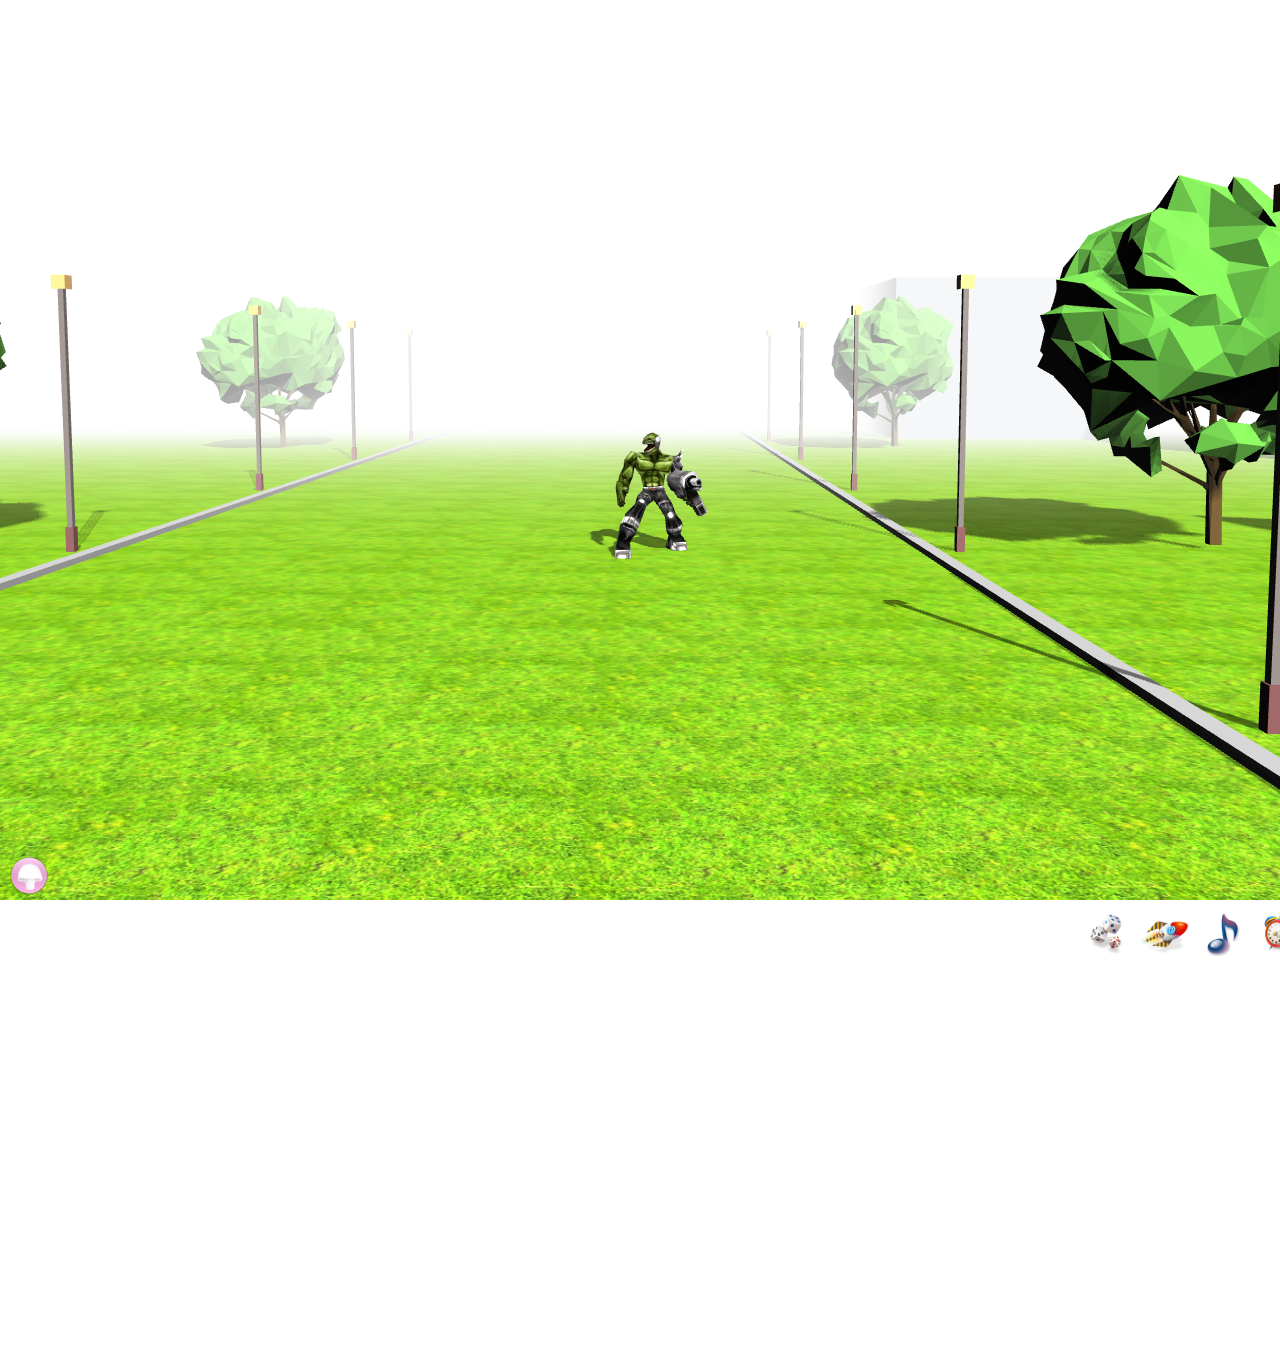
<file: index.html>
﻿<!doctype html>
<html lang="en">
	<head>
		<title>webgl</title>
		<meta charset="utf-8">
		<meta name="viewport" content="width=device-width, user-scalable=no, minimum-scale=1.0, maximum-scale=1.0">
		<link href="css/main.css" rel="stylesheet" type="text/css" />
	</head>

	<body>
	
		<ul id="menuBar">
			<li><a><img src="ico/1.png" alt="换第一件衣服" value="0" width="50"></a></li>
			<li><a><img src="ico/2.png" alt="换第二件衣服" value="1" width="50"></a></li>
			<li><a><img src="ico/3.png" alt="换第三件衣服" value="2" width="50"></a></li>
			<li><a><img src="ico/4.png" alt="换第四件衣服" value="3" width="50"></a></li>
			<li><a><img src="ico/5.png" alt="换第五件衣服" value="4" width="50"></a></li>
			<li><a><img src="ico/6.png" alt="" width="50"></a></li>
			<li><a><img src="ico/7.png" alt="聊天室" width="50"></a></li>
		</ul>
		
		<div class="page_home" id="js_chatroomBtn"><a href="#"></a></div>
		<div class="task_box_h" id="js_chatroom">
			<div class="task_top"></div>
		    <div class="task_pic" id="face"><a href="#"><img width="50px" src="Images/1.jpg"/></a></div>
		    <div class="task_bt task_bt_l" id="js_send"><a href="#">发送</a></div>
		    <div class="task_bt task_bt_r" id="js_clear"><a href="#">清空</a></div>
		    <div class="task_r_a task_edit" id="js_enterRoom"><a href="#">进入聊天室</a></div>
		    <div class="task_body">
		    	<table width="100%" border="0" cellspacing="0" cellpadding="0" class="task_tb">
		          <tr>
		            <td class="task_l">
		            	<ul id="msg_List">
		                	<li>
								<div class="msg_title">烟水茫茫  20:19:33</div>
								<div class="msg_con">长天净，绛河清浅，皓月婵娟，思绵绵。夜永对景，那堪屈指，暗想从前。</div>
							</li>
		                </ul>
		            	<div class="task_s">
		                	<textarea   rows= "2" name= "chatmsg" class="task_input" id="js_chatMsg" cols= "45"> </textarea>
		                </div>
		            </td>
		            <td class="task_r">
		            	<ul class="task_top_ul" id="msg_userList">
		                	<li class="js_name">烟水茫茫</li>
		                </ul>
		            </td>
		          </tr>
		        </table>

		    </div>
		    <div class="task_end"></div>
		</div>

		<script src="js/Three.js"></script>
		<script src="js/socket.io.js"></script>
		<script src='js/MD2CharacterComplex.js'></script>

		<script src='js/Detector.js'></script>
		<script src='js/Stats.js'></script>

		<script>
		
			var _ = function(element){
				return document.getElementById(element);
			}
			// 初始化socket
			var socket = io.connect('http://192.168.137.58:8088');
			
			// 在聊天系统里面一些需要的全局变量
			var CONFIG = {
				privateChat : false,
				pid : undefined
			}
			
			var EventHandler = {
			
				menuHandler : function(e){
					var val = e.target.getAttribute("value")*1;
					if( val < 5){
						characterAll['thismodel'].setSkin(val);
					}else{
						alert("功能尚未开放~");
					}
				},
				
				chatroomHandler : function(e){
					var name = e.target.parentNode.getAttribute("id") || e.target.getAttribute("class");
					
					switch( name ){
						
						// 点击名字
						case "msg_userList":
							CONFIG.pid = e.target.getAttribute("value");
							_("js_privateChat").firstChild.innerHTML = "私聊：" + e.target.innerHTML;
							CONFIG.privateChat = true;
							break;
						
						// 点击进入聊天室
						case "js_enterRoom":
							if( DocEle.chatMsg.value === "" ){
								alert("请先输入昵称，这样别人才能知道你～");
							}else{
								socket.emit('enterChatroom',{
									nickName : DocEle.chatMsg.value
								});
								DocEle.chatMsg.value = ""
							}
							break;
						
						// 点击清空消息
						case "js_clear":
							DocEle.chatMsg.value = "";
							break;
						
						// 点击发送消息
						case "js_send":
							sendChatMsg();
							DocEle.chatMsg.value = "";
							break;
					}
				},
				
				// 隐藏聊天室
				hideChatHandler : function(){
					var nameFlag = DocEle.chatBox.className;
					if(nameFlag === "task_box_h"){
						DocEle.chatBox.className = "task_box";
						DocEle.chatMsg.style.width = "290px";
						DocEle.face.style.opacity = "1";
						DocEle.chatroomBtn.className = "page_home";
					}else{
						DocEle.chatBox.className = "task_box_h";
						DocEle.chatMsg.style.width = "0px";						
						DocEle.face.style.opacity = "0";
					};
				},
				
				// 获得焦点事件，阻止事件冒泡
				focusHandler : function(evt){
					/*Enter键,ctrl+Enter发送消息*/
					if(evt.ctrlKey && evt.keyCode === 13){
						sendChatMsg();
						DocEle.chatMsg.value = "";
					};
					if (evt.stopPropagation) { 
						evt.stopPropagation() ; 
					}else{ 
						evt.cancelBubble=true;
					}
				},
				
				// 点击头像，变成广播
				faceHandler : function(evt){
					_("js_privateChat").firstChild.innerHTML = "广播室";
					CONFIG.privateChat = false;
				}
			};
			
			var DocEle = {
				// 系统菜单
				menuBar : _("menuBar"),
				// 输入框
				chatMsg : _("js_chatMsg"),
				// 进入聊天室按钮
				chatroomBtn : _("js_chatroomBtn"),
			
				// 聊天室
				chatBox : _("js_chatroom"),
				// 头像
				face : _("face"),
				// 消息列表
				msgList : _("msg_List"),
				// 在线用户列表
				userList : _("msg_userList")
			}
			
			// 弹出系统菜单
			var animationFun = function(){
				if(DocEle.menuBar.style.bottom===""){
					DocEle.menuBar.style.bottom = "0px";
				}else{
					DocEle.menuBar.style.bottom = "";
				}
			};
			
			var sendChatMsg = function(){
				// 判断是私聊还是广播
				if( CONFIG.privateChat){
					socket.emit('privateChatMsg',{
						toid : CONFIG.pid,
						content : DocEle.chatMsg.value
					});
				}else{
					socket.emit('chatMsg',{
						content : DocEle.chatMsg.value
					});
				}
			};

			// 添加事件委托
			(function(){
			
				DocEle.menuBar.addEventListener('click',EventHandler.menuHandler,false);
				
				DocEle.chatMsg.addEventListener('keydown',EventHandler.focusHandler,false);
				
				_("js_chatroom").addEventListener('click',EventHandler.chatroomHandler,false);
				
				DocEle.chatroomBtn.addEventListener('click',EventHandler.hideChatHandler,false);
				
				// 这里最好处理成上面的事件委托，currentTarget
				DocEle.face.addEventListener('click',EventHandler.faceHandler,false);
				//添加socket的处理
				// 这里是有新人加入时的处理
				socket.on('enterChatroom',function(data){
					var nameFlag = DocEle.chatBox.className;
					var oFrag = document.createElement('li');
					var nameFrag = document.createElement('li');
					var element = '<div class="msg_title">'+ data.nickName +" "+' 进入了聊天室 '+'</div>';
					if(nameFlag === "task_box_h"){
						DocEle.chatroomBtn.className = "page_home "+"msgPage_home";
					}
					oFrag.innerHTML = element;
					DocEle.msgList.appendChild(oFrag);
					nameFrag.setAttribute('class','js_name');
					nameFrag.setAttribute('value',data.id);
					nameFrag.innerHTML = data.nickName;
					DocEle.userList.appendChild(nameFrag);
				});
				
				// 添加新消息的事件处理
				socket.on('newMsg',function(data){
					var nameFlag = DocEle.chatBox.className;
					var oFrag = document.createElement('li');
					if( data.privateMsg ){
						data.nickName = '[私聊，来自]' + data.nickName;
					}
					var now = new Date();
					oFrag.innerHTML = '<div class="msg_title">'+ data.nickName +" "+ now.getHours() +':'+ now.getMinutes() +':'+ now.getSeconds() +'</div><div class="msg_con">'+ data.content +'</div>';
					if(nameFlag === "task_box_h"){
						DocEle.chatroomBtn.className = "page_home "+"msgPage_home";
					}
					DocEle.msgList.appendChild(oFrag);
				});
				
				// 登录后返回在线列表
				socket.on('userList',function(data){
				// 这也表示登录成功，显示私聊按钮
					_("js_enterRoom").setAttribute('id','js_privateChat');
					_("js_send").style.display = "block";
					_("js_clear").style.display = "block";
					_("js_privateChat").firstChild.innerHTML = "广播室";
					var oFrag=document.createDocumentFragment();
					for( var i in data){
						var ele = document.createElement('li');
						ele.setAttribute('class','js_name');
						ele.setAttribute('value',i);
						ele.innerHTML = data[i];
						oFrag.appendChild(ele);
					}
					DocEle.userList.appendChild(oFrag);
				});
				
			})();
		
		// 3D建模开始，先检测webGL的支持性
			if ( ! Detector.webgl ) Detector.addGetWebGLMessage();

			var SCREEN_WIDTH = window.innerWidth;
			var SCREEN_HEIGHT = window.innerHeight;

			var container, camera, scene, renderer;

			var showNum = 1;//现在显示的人物数目

			// 模型集合
			var characters = [];
			// 模型数目
			var nCharacters = 0;
			// 创建hash表，可以根据序号找出对应的id

			var cameraControls;
			
			var availibleNum = [];

			// 模型控制器
			var control = function(){
				return {

					moveForward: false,
					moveBackward: false,
					moveLeft: false,
					moveRight: false,
					
					death: false,
					jump: false,
					attack: false,
					crwalk: false,
					crouch: false,
					pain: false,
					crouchMove: false,
					crouchIdle: false,
					crouchAttach: false,
					crouchPain: false,
					crouchDeath: false,
					salute: false,
					taunt: false,
					flip: false,
					wave: false,
					point: false
						
				};
			}
			
			// 不同的模型对应不同的控制器
			var controls = {};
			var characterAll = {};
			var particleLights = [];

			var clock = new THREE.Clock();

			init();
			animate();

			function init() {
			
				// 初始化
				// 响应服务器推送数据
				socket.on('keyDown',function(data){
				
					switch( data.key ) {

						case 38: /*up*/	
						case 87: /*W*/ 	
							controls[data.id].moveForward = true; break;

						case 40: /*down*/
						case 83: /*S*/ 	
							controls[data.id].moveBackward = true; break;

						case 37: /*left*/
						case 65: /*A*/   
							controls[data.id].moveLeft = true; break;

						case 39: /*right*/
						case 68: /*D*/    
							controls[data.id].moveRight = true; break;

						case 32: /*space*/ controls[data.id].jump = true; break;
					
						case 89: /*Y*/ controls[data.id].death = true; break;
					
						case 81: /*Q*/ controls[data.id].attack = true; break;
					
						case 85: /*u*/ controls[data.id].pain = true; break;
					
						case 82: /*r*/ controls[data.id].salute = true; break;
					
						case 71: /*g*/ controls[data.id].crouchAttach = true; break;
					
						case 70: /*f*/ controls[data.id].crouchPain = true; break;
					
						case 72: /*h*/ controls[data.id].crouchDeath = true; break;
					
						case 84: /*t*/ controls[data.id].taunt = true; break;
					
						case 67: /*c*/ controls[data.id].flip = true; break;
					
						case 86: /*v*/ controls[data.id].wave = true; break;
					
						case 88: /*x*/ controls[data.id].point = true; break;
					
						case 17: /*ctrl*/  controls[data.id].crouch = true; break;
					
						case 48: 
						case 49: 
						case 50: 
						case 51: 
						case 52: 
						case 53: 
						case 54: 
						case 55: 
						case 56: 
						case 57: 
							characterAll[data.id].setWeapon(data.key - 48); break;
						
					}

				});
				
				// 服务器传回来动作停止的消息
				socket.on('keyUp',function(data){
					
					switch( data.key ) {

						case 38: /*up*/
						case 87: /*W*/ controls[data.id].moveForward = false; break;

						case 40: /*down*/
						case 83: /*S*/ 	controls[data.id].moveBackward = false; break;

						case 37: /*left*/
						case 65: /*A*/ 	 controls[data.id].moveLeft = false; break;

						case 39: /*right*/
						case 68: /*D*/ 	  controls[data.id].moveRight = false; break;

						case 32: /*space*/ controls[data.id].jump = false; break;
						
						case 89: /*Y*/ controls[data.id].death = false; break;
						
						case 81: /*Q*/ controls[data.id].attack = false; break;
						
						case 85: /*u*/ controls[data.id].pain = false; break;
						
						case 82: /*r*/ controls[data.id].salute = false; break;
						
						case 71: /*g*/ controls[data.id].crouchAttach = false; break;
						
						case 70: /*f*/ controls[data.id].crouchPain = false; break;
						
						case 72: /*h*/ controls[data.id].crouchDeath = false; break;
						
						case 84: /*t*/ controls[data.id].taunt = false; break;
						
						case 67: /*c*/ controls[data.id].flip = false; break;
						
						case 86: /*v*/ controls[data.id].wave = false; break;
						
						case 88: /*x*/ controls[data.id].point = false; break;
						
						case 17: /*ctrl*/  controls[data.id].crouch = false; break;

					}					
				});
				
				socket.on('add',function(data){
					// 添加新成员的处理，请求其他的成员的信息
					if(characters[showNum]){
						characterAll[data.id] = characters[ showNum ];
						characterAll[data.id].setVisible( true );
						characterAll[data.id].setWeapon( 0 );
						characterAll[data.id].root.position = data.data.position;
						characterAll[data.id].bodyOrientation = data.data.orient;
						characterAll[data.id].showNum = showNum;
						controls[data.id] = new control();
						characterAll[data.id].controls = controls[ data.id ];
						showNum = showNum + 1;
					}else if(availibleNum.length){
						var num = availibleNum.pop();
						characterAll[data.id] = characters[ num ];
						characterAll[data.id].setVisible( true );
						characterAll[data.id].setWeapon( 0 );
						characterAll[data.id].root.position = data.data.position;
						characterAll[data.id].bodyOrientation = data.data.orient;
						characterAll[data.id].showNum = num;
						controls[data.id] = new control();
						characterAll[data.id].controls = controls[ data.id ];
					}
					console.log(data);
				});
				
				// 有新成员加入
				socket.on('newMem',function(data){
					console.log(data);
					
					if(characters[showNum]){
						characterAll[data] = characters[showNum];
						characterAll[data].setVisible(true);
						characterAll[data].setWeapon( 0 );
						characterAll[data].showNum = showNum;
						characterAll[data].root.position.x = 150; 
						characterAll[data].root.position.y = 72.9;
						characterAll[data].root.position.z = 0;
						controls[data] = new control();
						characterAll[data].controls = controls[data];
						showNum = showNum + 1;
					}
					// 添加新成员的处理，请求其他的成员的信息
					socket.emit('position',{
						toid:data,
						data:{
							position:characterAll["thismodel"].root.position,
							
							orient:characterAll["thismodel"].bodyOrientation
						}		
					});
				});
				
				socket.on('disconnect',function(data){
					console.log(data);
				});
				
				// 相应有人离开时的消息
				socket.on('leave',function(data){
					console.log(data);
					controls[data] = null;
					availibleNum.push(characterAll[data].showNum);
					characterAll[data].setVisible(false);
					var node = DocEle.userList.lastChild;
					// 未登录是空，不会循环
					while( node ){
						if( data === node.getAttribute('value') ){
							var element = document.createElement('li');
							element.innerHTML = '<div class="msg_title">'+ node.innerHTML +' 离开了聊天室 '+'</div>';
							DocEle.msgList.appendChild(element);
							node.innerHTML = '';
							break;
						}
						node = node.previousSibling;
					}
					delete characterAll[data];
				});				
				

				container = document.createElement( 'div' );
				document.body.appendChild( container );

				// 场景

				scene = new THREE.Scene();
				scene.fog = new THREE.Fog( 0xffffff, 1000, 4000 );

				// 摄像头

				camera = new THREE.PerspectiveCamera( 45, window.innerWidth / window.innerHeight, 1, 4000 );
				camera.position.set( 0, 150, 1300 );
				scene.add( camera );

				// LIGHTS
				// 设置灯光，阴影等

				scene.add( new THREE.AmbientLight( 0x222222 ) );

				var light = new THREE.DirectionalLight( 0xffffff, 2.25 );
				light.position.set( 200, 450, 500 );

				light.castShadow = true;
				light.shadowMapWidth = 1024;
				light.shadowMapHeight = 1024;
				light.shadowMapDarkness = 0.95;
				//light.shadowCameraVisible = true;

				light.shadowCascade = true;
				light.shadowCascadeCount = 3;
				light.shadowCascadeNearZ = [ -1.000, 0.995, 0.998 ];
				light.shadowCascadeFarZ  = [  0.995, 0.998, 1.000 ];
				light.shadowCascadeWidth = [ 1024, 1024, 1024 ];
				light.shadowCascadeHeight = [ 1024, 1024, 1024 ];

				scene.add( light );


				// 设置地板材质

				var gt = THREE.ImageUtils.loadTexture( "Images/grasslight-big.jpg" );
				var gg = new THREE.PlaneGeometry( 16000, 16000 );
				var gm = new THREE.MeshPhongMaterial( { color: 0xffffff, map: gt, perPixel: true } );

				var ground = new THREE.Mesh( gg, gm );
				ground.material.map.repeat.set( 64, 64 );
				ground.material.map.wrapS = ground.material.map.wrapT = THREE.RepeatWrapping;
				ground.receiveShadow = true;

				scene.add( ground );
				
				// 设置3D世界

				var mapStrips = THREE.ImageUtils.loadTexture( "./Images/strips.png" );
				mapStrips.wrapS = mapStrips.wrapT = THREE.RepeatWrapping;
				mapStrips.magFilter = THREE.NearestFilter;
				mapStrips.repeat.set( 1, 512 );

				// shared materials

				var materialRoad = new THREE.MeshPhongMaterial( { color: 0x222222, ambient: 0x222222, specular: 0x222222, perPixel: true } );

				var materialCenter = new THREE.MeshPhongMaterial( { color: 0xffee00, ambient: 0xffee00, specular: 0xffee00, map: mapStrips, perPixel: true, alphaTest: 0.5 } );
				materialCenter.polygonOffset = true;
				materialCenter.polygonOffsetFactor = -1;
				materialCenter.polygonOffsetUnits = 1;

				var materialFront = new THREE.MeshBasicMaterial( { color: 0xffee00 } );
				materialFront.polygonOffset = true;
				materialFront.polygonOffsetFactor = -1;
				materialFront.polygonOffsetUnits = 1;

				var materialBack = new THREE.MeshBasicMaterial( { color: 0xff0000 } );
				materialBack.polygonOffset = true;
				materialBack.polygonOffsetFactor = -1;
				materialBack.polygonOffsetUnits = 1;

				var materialGround = new THREE.MeshPhongMaterial( { color: 0xaaaaaa, ambient: 0xaaaaaa, specular: 0x999999, perPixel: true, vertexColors: THREE.FaceColors } );

				var sharedMaterials = {

					ground: materialGround,
					road: materialRoad,
					center: materialCenter,
					front: materialFront,
					back: materialBack

				}

				// parameters

				var parametersLong = {

					ROAD_LENGTH: 1000,

					CENTER_WIDTH: 0.125,
					ROAD_WIDTH: 15,

					CURB_WIDTH:  0.25,
					CURB_HEIGHT: 0.15,

					DELINEATOR_WIDTH: 0.1,
					DELINEATOR_HEIGHT: 0.9,

					SIDEWALK_WIDTH: 4,
					SIDEROAD_WIDTH: 2,

					GROUND_WIDTH: 200,

					LAMP_HEIGHT: 4.5,
					LAMP_BOTTOM: 0.5,

					NUM_BUILDINGS: 100

				};

				var parametersShort = {

					ROAD_LENGTH: 500,

					CENTER_WIDTH: 0.125,
					ROAD_WIDTH: 15,

					CURB_WIDTH:  0.25,
					CURB_HEIGHT: 0.15,

					DELINEATOR_WIDTH: 0.1,
					DELINEATOR_HEIGHT: 0.9,

					SIDEWALK_WIDTH: 4,
					SIDEROAD_WIDTH: 2,

					GROUND_WIDTH: 150,

					LAMP_HEIGHT: 4.5,
					LAMP_BOTTOM: 0.5,

					NUM_BUILDINGS: 100

				};

				cityTile = generateTile( "city", parametersShort, sharedMaterials );

				cityTile.position.y = -2.5;
				scene.add( cityTile );
				cityTile.scale.x = cityTile.scale.y = cityTile.scale.z = 65;	

				// RENDERER

				renderer = new THREE.WebGLRenderer( { antialias: true } );
				renderer.setSize( SCREEN_WIDTH, SCREEN_HEIGHT );
				renderer.setClearColor( scene.fog.color, 1 );

				container.appendChild( renderer.domElement );

				//

				renderer.gammaInput = true;
				renderer.gammaOutput = true;
				renderer.shadowMapEnabled = true;
				//renderer.shadowMapCullFrontFaces = false;

				renderer.shadowMapCascade = true;
				//renderer.shadowMapDebug = true;

				// EVENTS
				// 添加事件
				
				window.addEventListener( 'resize', onWindowResize, false );
				document.addEventListener( 'keydown', onKeyDown, false );
				document.addEventListener( 'keyup', onKeyUp, false );

				// CONTROLS

				cameraControls = new THREE.TrackballControls( camera, renderer.domElement );
				cameraControls.target.set( 0, 50, 0 );

				// CHARACTER
				// 模型配置

				var configOgro = {

					animations: {
					
						move: "run",
						idle: "stand",
						jump: "jump",
						attack: "attack",
						crouchMove: "crwalk",
						crouchIdle: "crstand",
						crouchAttach: "crattack",
						crouchPain: "crpain",
						crouchDeath: "crdeath",
						pain: "pain",
						salute: "salute",
						taunt: "taunt",
						flip: "flip",
						wave: "wave",
						point: "point",
						death: "death"
						
					},

					walkSpeed: 350,
					crouchSpeed: 175,
					baseUrl: "models/ratamahatta/",

					body: "ratamahatta.js",
					skins: [ "ratamahatta.png", "ctf_b.png", "ctf_r.png", "dead.png", "gearwhore.png" ],
					weapons:  [  [ "weapon.js", "weapon.png" ],
								 [ "w_bfg.js", "w_bfg.png" ],
								 [ "w_blaster.js", "w_blaster.png" ],
								 [ "w_chaingun.js", "w_chaingun.png" ],
								 [ "w_glauncher.js", "w_glauncher.png" ],
								 [ "w_hyperblaster.js", "w_hyperblaster.png" ],
								 [ "w_machinegun.js", "w_machinegun.png" ],
								 [ "w_railgun.js", "w_railgun.png" ],
								 [ "w_rlauncher.js", "w_rlauncher.png" ],
								 [ "w_shotgun.js", "w_shotgun.png" ],
								 [ "w_sshotgun.js", "w_sshotgun.png" ]
								]

				};

				var nRows = 1;
				var nSkins = configOgro.skins.length;

				nCharacters = nSkins * nRows;

				for ( var i = 0; i < nCharacters; i ++ ) {

					var character = new THREE.MD2CharacterComplex();
					character.scale = 3;
					character.controls = new control();

					controls["thismodel"] = new control();
					characters.push(character);
				}

				var baseCharacter = new THREE.MD2CharacterComplex();
				baseCharacter.scale = 3;

				baseCharacter.onLoadComplete = function () {

					var k = 0;

					for ( var j = 0; j < nRows; j ++ ) {

						for ( var i = 0; i < nSkins; i ++ ) {

							var cloneCharacter = characters[ k ];

							cloneCharacter.shareParts( baseCharacter );

							cloneCharacter.enableShadows( true );

							cloneCharacter.setWeapon( 0 );
							cloneCharacter.setSkin( i );

							cloneCharacter.root.position.x = ( i - nSkins/2 ) * 150;
							cloneCharacter.root.position.z = j * 250;
					
							cloneCharacter.setVisible(false);

							scene.add( cloneCharacter.root );

							k ++;

						}

					}
	
					characterAll["thismodel"] = characters[0];
					characterAll["thismodel"].setVisible(true);
					characterAll["thismodel"].setWeapon(0);
					characterAll["thismodel"].controls = controls["thismodel"];
					characterAll["thismodel"].root.position.x = 150;
					characterAll["thismodel"].root.position.z = 0;
					var gyro = new THREE.Gyroscope();
					gyro.add( camera );

					characters[ 0 ].root.add( gyro );

				};

				baseCharacter.loadParts( configOgro );

			}

			// EVENT HANDLERS

			function onWindowResize( event ) {

				SCREEN_WIDTH = window.innerWidth;
				SCREEN_HEIGHT = window.innerHeight;

				renderer.setSize( SCREEN_WIDTH, SCREEN_HEIGHT );

				camera.aspect = SCREEN_WIDTH/ SCREEN_HEIGHT;
				camera.updateProjectionMatrix();

			}

			// 所有的键盘事件
			// 38 上键，向前走
			// 87 w键，向前走
			// 40 下键，向后走
			// 83 s键，向后走
			// 37 左键，向左转圈
			// 65 a键，向左转圈
			// 39 右键，向右转圈
			// 68 d键，向右转圈
			// 32 空格键，跳跃
			// 89 y键，装死
			// 81 q键，攻击
			// 17 ctrl键，蹲下
			// 82 r键，换枪
			// 71 g键，蹲下攻击
			// 70 f键，蹲下痛苦
			// 72 h键，蹲下装死
			// 84 t键，嘲讽
			// 67 c键，滑动
			// 85 u键，痛苦
			// 86 v键，wave摇动
			// 88 x键，指点
			// 48--57  0--9换枪
			// 192  `键  系统菜单
			// ctrl+enter 发送聊天消息
			function onKeyDown ( event ) {

				socket.emit('keyDown',event.keyCode);
				
				switch( event.keyCode ) {

					case 38: /*up*/	
					case 87: /*W*/ 	
						controls["thismodel"].moveForward = true; break;

					case 40: /*down*/
					case 83: /*S*/ 	
						controls["thismodel"].moveBackward = true; break;

					case 37: /*left*/
					case 65: /*A*/   
						controls["thismodel"].moveLeft = true; break;

					case 39: /*right*/
					case 68: /*D*/    
						controls["thismodel"].moveRight = true; break;

					case 32: /*space*/ controls["thismodel"].jump = true; break;
					
					case 89: /*Y*/ controls["thismodel"].death = true; break;
					
					case 81: /*Q*/ controls["thismodel"].attack = true; break;
					
					case 85: /*u*/ controls["thismodel"].pain = true; break;
					
					case 82: /*r*/ controls["thismodel"].salute = true; break;
					
					case 71: /*g*/ controls["thismodel"].crouchAttach = true; break;
					
					case 70: /*f*/ controls["thismodel"].crouchPain = true; break;
					
					case 72: /*h*/ controls["thismodel"].crouchDeath = true; break;
					
					case 84: /*t*/ controls["thismodel"].taunt = true; break;
					
					case 67: /*c*/ controls["thismodel"].flip = true; break;
					
					case 86: /*v*/ controls["thismodel"].wave = true; break;
					
					case 88: /*x*/ controls["thismodel"].point = true; break;
					
					case 17: /*ctrl*/  controls["thismodel"].crouch = true; break;
					
					case 48: 
					case 49: 
					case 50: 
					case 51: 
					case 52: 
					case 53: 
					case 54: 
					case 55: 
					case 56: 
					case 57: 
						characterAll["thismodel"].setWeapon(event.keyCode - 48); break;
					case 192: /*`键*/
						animationFun();break;
						
				}

			};

			function onKeyUp ( event ) {
			
				socket.emit('keyUp',event.keyCode);

				switch( event.keyCode ) {

					case 38: /*up*/
					case 87: /*W*/ controls["thismodel"].moveForward = false; break;

					case 40: /*down*/
					case 83: /*S*/ 	controls["thismodel"].moveBackward = false; break;

					case 37: /*left*/
					case 65: /*A*/ 	 controls["thismodel"].moveLeft = false; break;

					case 39: /*right*/
					case 68: /*D*/ 	  controls["thismodel"].moveRight = false; break;

					case 32: /*space*/ controls["thismodel"].jump = false; break;
					
					case 89: /*Y*/ controls["thismodel"].death = false; break;
					
					case 81: /*Q*/ controls["thismodel"].attack = false; break;
					
					case 85: /*u*/ controls["thismodel"].pain = false; break;
					
					case 82: /*r*/ controls["thismodel"].salute = false; break;
					
					case 71: /*g*/ controls["thismodel"].crouchAttach = false; break;
					
					case 70: /*f*/ controls["thismodel"].crouchPain = false; break;
					
					case 72: /*h*/ controls["thismodel"].crouchDeath = false; break;
					
					case 84: /*t*/ controls["thismodel"].taunt = false; break;
					
					case 67: /*c*/ controls["thismodel"].flip = false; break;
					
					case 86: /*v*/ controls["thismodel"].wave = false; break;
					
					case 88: /*x*/ controls["thismodel"].point = false; break;
					
					case 17: /*ctrl*/  controls["thismodel"].crouch = false; break;

				}

			};
			

			//

			function generateSidewalk( roadLength, curbWidth, curbHeight, sidewalkWidth, offset, materialGround ) {

				var root = new THREE.Object3D();

				var curbGeo = new THREE.CubeGeometry( curbWidth, curbHeight, roadLength, 1, 1, 1, materialGround, { ny: false } );
				applyColor( curbGeo, 0, 0, 0.7 );
				
				var curbLeft = new THREE.Mesh( curbGeo, materialGround );
				var curbRight = new THREE.Mesh( curbGeo, materialGround );

				curbRight.position.x = curbWidth/2 + offset;
				curbLeft.position.x = - ( curbWidth/2 + offset );

				curbRight.position.y = curbHeight/2;
				curbLeft.position.y = curbHeight/2;

				curbRight.receiveShadow = true;
				curbLeft.receiveShadow = true;

				curbRight.castShadow = true;
				curbLeft.castShadow = true;

				addStatic( root, curbRight );
				addStatic( root, curbLeft );

				return root;

			}

			function generateLamps( n, lampHeight, lampBottom, offset, material, lightsEnabled ) {

				var points = []; // for particle lights

				var mergedGeo = new THREE.Geometry();

				var cubeGeo2 = new THREE.CubeGeometry( 0.1,  lampHeight, 0.1,  1, 1, 1, material, { ny: false } );
				var cubeGeo3 = new THREE.CubeGeometry( 0.15, lampBottom, 0.15, 1, 1, 1, material, { ny: false } );
				var cubeGeo4 = new THREE.CubeGeometry( 0.25, 0.25, 0.25,       1, 1, 1, material, { ny: false } );

				function generateLamp( x, y, z ) {

					var h, s, v, yy;

					yy = y + lampBottom + lampHeight * 0.5;

					h = 0.05;
					s = 0.1;
					v = 0.5;

					addPart( mergedGeo, cubeGeo2, x, yy, z, material, h, s, v );

					yy = y + lampBottom * 0.5;

					h = 0;
					s = 0.35;
					v = 0.5;

					addPart( mergedGeo, cubeGeo3, x, yy, z, material, h, s, v );

					yy = y + lampBottom + lampHeight;

					h = 0.1;
					s = 0.5;
					v = 0.95;

					addPart( mergedGeo, cubeGeo4, x, yy, z, material, h, s, v );

					points.push( new THREE.Vector3( x + 0.2, yy, z + 0.2 ) );
					points.push( new THREE.Vector3( x + 0.2, yy, z - 0.2 ) );
					points.push( new THREE.Vector3( x - 0.2, yy, z - 0.2 ) );
					points.push( new THREE.Vector3( x - 0.2, yy, z + 0.2 ) );

				}

				var x, y, z;

				for ( var i = -n; i < n; i ++ ) {

					x = offset;
					y = 0;
					z = i * 10;

					generateLamp( x, y, z );

					//

					x = -offset;
					y = 0;
					z = i * 10;

					generateLamp( x, y, z );

				}

				var mesh = new THREE.Mesh( mergedGeo, material );

				mesh.castShadow = true;
				mesh.receiveShadow = true;

				if ( lightsEnabled ) {

					var particleGeo = new THREE.Geometry();

					for ( var i = 0, il = points.length; i < il; i ++ ) {

						var vertex = new THREE.Vertex( points[ i ] );
						particleGeo.vertices[ i ] = vertex;

					}

					var map = THREE.ImageUtils.loadTexture( "./Images/alpha.png" );
					var particleMaterial = new THREE.ParticleBasicMaterial( { size: 3, color: 0xffffff, map: map, transparent: true, blending: THREE.AdditiveBlending, depthWrite: false } );

					var particles = new THREE.ParticleSystem( particleGeo, particleMaterial );
					particles.visible = false;
					mesh.add( particles );

					particleLights.push( particles );

				}

				return mesh;

			}

			//

			function generateBuildings( number, distance, offsetMin, offsetMax, material ) {

				var mergedGeo = new THREE.Geometry();

				var baseSize = 1;
				var cubeGeo = new THREE.CubeGeometry( baseSize, baseSize, baseSize, 1, 1, 1, material, { ny: false } );

				for ( var i = 0; i < number; i ++ ) {

					var sy = 1.5 + 0.5 * Math.random();
					var sx = 5 + 10 * Math.random();
					var sz = 10 + 10 * Math.random();

					var mesh = new THREE.Mesh( cubeGeo, material );

					mesh.position.x = ( Math.random() < 0.5 ? 1 : -1 ) * THREE.Math.randFloat( offsetMin + sx / 2, offsetMax );
					sy *= 0.25 * Math.abs( mesh.position.x );

					mesh.position.y = 0.5 * ( sy * baseSize );
					mesh.position.z = 0.5 * distance * ( 2.0 * Math.random() - 1.0 );

					mesh.scale.set( sx, sy, sz );

					var h = 0.525  + 0.05 * Math.random();
					var s = 0.3 + 0.25 * Math.random();
					var v = 0.75 + 0.25 * Math.random();

					applyColor( cubeGeo, h, 0.15, 0.6 );

					THREE.GeometryUtils.merge( mergedGeo, mesh );

				}

				var mesh = new THREE.Mesh( mergedGeo, material );

				mesh.castShadow = true;
				mesh.receiveShadow = true;

				return mesh;

			}

			//

			function addPart( mergedGeo, geo, x, y, z, material, h, s, v ) {

				var mesh = new THREE.Mesh( geo, material );
				mesh.position.set( x, y, z );

				applyColor( geo, h, s, v );

				THREE.GeometryUtils.merge( mergedGeo, mesh );

			}
			
			function addStatic( parent, child ) {

				child.matrixAutoUpdate = false;
				child.updateMatrix();

				parent.add( child );

			}
			
			function applyColor( geo, h, s, v ) {

				for ( var j = 0, jl = geo.faces.length; j < jl; j ++ ) {

					geo.faces[ j ].color.setHSV( h, s, v );

				}

			}
			
			function generateTile( tileType, parameters, materials ) {

				var tileRoot = new THREE.Object3D();

				// side

				var offset = parameters.ROAD_WIDTH / 2;
				var sideWidth = 0;

				// sidewalk

				var sidewalk = generateSidewalk( parameters.ROAD_LENGTH, parameters.CURB_WIDTH, parameters.CURB_HEIGHT, parameters.SIDEWALK_WIDTH, offset, materials.ground );
				addStatic( tileRoot, sidewalk );

				sideWidth = parameters.SIDEWALK_WIDTH + parameters.CURB_WIDTH;

				// ground

				var offset = parameters.GROUND_WIDTH / 2 + parameters.ROAD_WIDTH / 2 + sideWidth;

				// lamps

				if ( tileType === "city" || tileType === "transition" ) {

					var offset = parameters.ROAD_WIDTH / 2 + 0.75;
					var n = 50 * parameters.ROAD_LENGTH / 1000;

					var lightsEnabled = true;

					var lamps = generateLamps( n, parameters.LAMP_HEIGHT, parameters.LAMP_BOTTOM, offset, materials.ground, lightsEnabled );
					addStatic( tileRoot, lamps );

					tileRoot.lamps = lamps;

				}

				// buildings

				if ( tileType === "city" ) {

					var offsetMin = parameters.ROAD_WIDTH / 2 + parameters.SIDEWALK_WIDTH + 2.5;
					var offsetMax = 70;

					var buildings = generateBuildings( parameters.NUM_BUILDINGS, parameters.ROAD_LENGTH, offsetMin, offsetMax, materials.ground );
					addStatic( tileRoot, buildings );

				}

				if ( tileType !== "simple" ) {

					// trees
					var loader = new THREE.JSONLoader();
					loader.load( "./js/treeGeneric.js", function( geo ) {

						var offset = parameters.ROAD_WIDTH / 2 + sideWidth + 1;

						var material = new THREE.MeshFaceMaterial();

						function addTree( x, y, z ) {

							var tree = new THREE.Mesh( geo, material );

							tree.position.set( x, y, z );

							var s = 0.015 + Math.random() * 0.0025;
							var ry = Math.random() * 3.14;

							tree.scale.set( s, s, s );
							tree.rotation.y = ry;

							tree.castShadow = true;
							tree.receiveShadow = true;

							addStatic( tileRoot, tree );

						}

						var n = 20 * parameters.ROAD_LENGTH / 1000;

						for ( var i = -n; i < n; i ++ ) {

							addTree(  offset, -2.35 + 2.5, 25 * i );
							addTree( -offset, -2.35 + 2.5, 25 * i );

						}

					} );

				}

				return tileRoot;

			}

			//

			function animate() {

				requestAnimationFrame( animate );
				render();

			}

			function render() {

				var delta = clock.getDelta();

				cameraControls.update( delta );

				for ( var i = 0; i < nCharacters; i ++ ) {

					characters[ i ].update( delta );

				}

				renderer.render( scene, camera );

			}
			
		</script>

	</body>
</html>
</file>
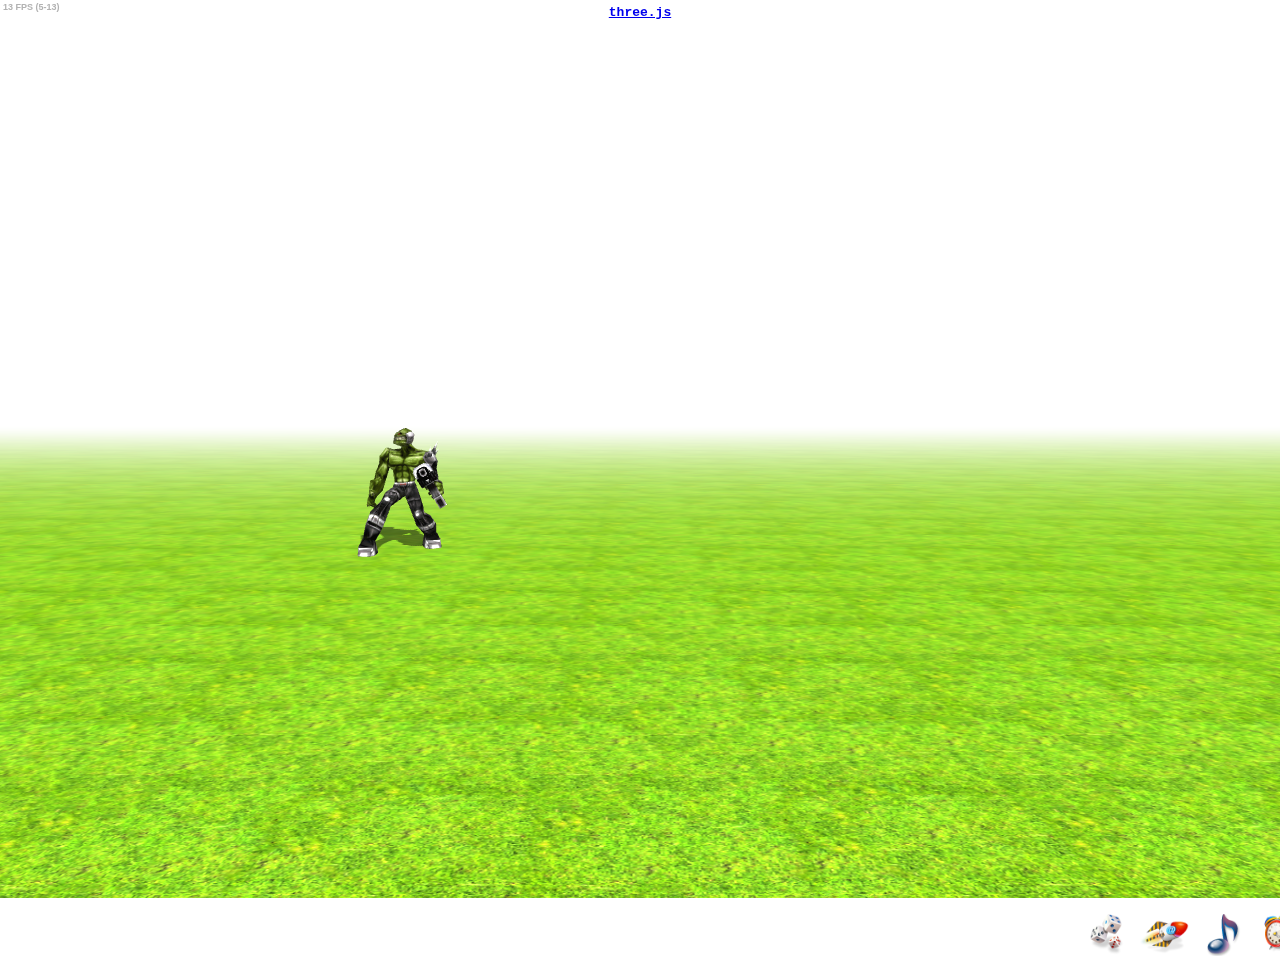
<file: control.html>
﻿<!doctype html>
<html lang="en">
	<head>
		<title>webgl</title>
		<meta charset="utf-8">
		<meta name="viewport" content="width=device-width, user-scalable=no, minimum-scale=1.0, maximum-scale=1.0">
		<style>
		    body {
			color: #000;
			font-family:Monospace;
			font-size:13px;
			text-align:center;
			font-weight: bold;

			background-color: #fff;
			margin: 0px;
			overflow: hidden;
		    }

		    #info {
			color:#000;
			position: relative;
			margin: 0 auto -2.1em;
			top: 0px;

			padding: 5px;
			z-index:100;
		    }

			ul,
			li {
				margin: 0;
				padding: 0;
				list-style: none;
				display: inline;
			}
			ul {
				text-align: center;
				position: absolute;
				bottom: -60px;
				width: 100%;
				-webkit-transition-property: bottom;
				-webkit-transition-duration: 1s;
				-webkit-transition-timing-function: ease-in-out;
				-webkit-transition-delay: 0s;
			}
			a:hover{ 
				z-index: 200;
			}
			a img {
				border: none;
				-webkit-transition: all .2s;
				-webkit-transform-origin: bottom;
				-moz-transform-origin: bottom;
			}
			a:hover img {
				-webkit-transform: scale(1.5);
				-moz-transform: scale(1.5);
			}
		</style>
	</head>

	<body>
		<div id="info">
			<a href="http://github.com/mrdoob/three.js" target="_blank">three.js</a>
		</div>
		<ul id="menuBar">
			<li><a><img src="ico/1.png" alt="换第一件衣服" value="0" width="50"></a></li>
			<li><a><img src="ico/2.png" alt="换第二件衣服" value="1" width="50"></a></li>
			<li><a><img src="ico/3.png" alt="换第三件衣服" value="2" width="50"></a></li>
			<li><a><img src="ico/4.png" alt="换第四件衣服" value="3" width="50"></a></li>
			<li><a><img src="ico/5.png" alt="换第五件衣服" value="4" width="50"></a></li>
			<li><a><img src="ico/6.png" alt="" width="50"></a></li>
			<li><a><img src="ico/7.png" alt="聊天室" width="50"></a></li>
		</ul>

		<script src="Three.js"></script>
		<script src="socket.io.js"></script>
		<script src='js/MD2CharacterComplex.js'></script>

		<script src='js/Detector.js'></script>
		<script src='js/Stats.js'></script>

		<script>

			if ( ! Detector.webgl ) Detector.addGetWebGLMessage();

			var SCREEN_WIDTH = window.innerWidth;
			var SCREEN_HEIGHT = window.innerHeight;

			var container, camera, scene, renderer;

			var showNum = 1;//现在显示的人物数目
			var socket = io.connect('http://192.168.1.103:8088');

			// 模型集合
			var characters = [];
			// 模型数目
			var nCharacters = 0;
			// 创建hash表，可以根据序号找出对应的id

			var cameraControls;
			
			var availibleNum = [];

			// 模型控制器
			var control = function(){
				return {

					moveForward: false,
					moveBackward: false,
					moveLeft: false,
					moveRight: false,
					death: false,
					jump: false,
					attack: false,
					crwalk: false,
					crouch: false,
					pain: false,
					crouchMove: false,
					crouchIdle: false,
					crouchAttach: false,
					crouchPain: false,
					crouchDeath: false,
					salute: false,
					taunt: false,
					flip: false,
					wave: false,
					point: false
						
				};
			}
			
			// 不同的模型对应不同的控制器
			var controls = {};
			var characterAll = {};

			var clock = new THREE.Clock();

			init();
			animate();

			function init() {
			
				// Socket
				socket.on('keyDown',function(data){
				
					switch( event.keyCode ) {

						case 38: /*up*/	
						case 87: /*W*/ 	
							controls[data.id].moveForward = true; break;

						case 40: /*down*/
						case 83: /*S*/ 	
							controls[data.id].moveBackward = true; break;

						case 37: /*left*/
						case 65: /*A*/   
							controls[data.id].moveLeft = true; break;

						case 39: /*right*/
						case 68: /*D*/    
							controls[data.id].moveRight = true; break;

						case 32: /*space*/ controls[data.id].jump = true; break;
					
						case 89: /*Y*/ controls[data.id].death = true; break;
					
						case 81: /*Q*/ controls[data.id].attack = true; break;
					
						case 85: /*u*/ controls[data.id].pain = true; break;
					
						case 82: /*r*/ controls[data.id].salute = true; break;
					
						case 71: /*g*/ controls[data.id].crouchAttach = true; break;
					
						case 70: /*f*/ controls[data.id].crouchPain = true; break;
					
						case 72: /*h*/ controls[data.id].crouchDeath = true; break;
					
						case 84: /*t*/ controls[data.id].taunt = true; break;
					
						case 67: /*c*/ controls[data.id].flip = true; break;
					
						case 86: /*v*/ controls[data.id].wave = true; break;
					
						case 88: /*x*/ controls[data.id].point = true; break;
					
						case 17: /*ctrl*/  controls[data.id].crouch = true; break;
					
						case 48: 
						case 49: 
						case 50: 
						case 51: 
						case 52: 
						case 53: 
						case 54: 
						case 55: 
						case 56: 
						case 57: 
							characterAll[data.id].setWeapon(event.keyCode - 48); break;
						
					}

				});
				
				// 服务器传回来动作停止的消息
				socket.on('keyUp',function(data){
					
					switch( event.keyCode ) {

						case 38: /*up*/
						case 87: /*W*/ controls[data.id].moveForward = false; break;

						case 40: /*down*/
						case 83: /*S*/ 	controls[data.id].moveBackward = false; break;

						case 37: /*left*/
						case 65: /*A*/ 	 controls[data.id].moveLeft = false; break;

						case 39: /*right*/
						case 68: /*D*/ 	  controls[data.id].moveRight = false; break;

						case 32: /*space*/ controls[data.id].jump = false; break;
						
						case 89: /*Y*/ controls[data.id].death = false; break;
						
						case 81: /*Q*/ controls[data.id].attack = false; break;
						
						case 85: /*u*/ controls[data.id].pain = false; break;
						
						case 82: /*r*/ controls[data.id].salute = false; break;
						
						case 71: /*g*/ controls[data.id].crouchAttach = false; break;
						
						case 70: /*f*/ controls[data.id].crouchPain = false; break;
						
						case 72: /*h*/ controls[data.id].crouchDeath = false; break;
						
						case 84: /*t*/ controls[data.id].taunt = false; break;
						
						case 67: /*c*/ controls[data.id].flip = false; break;
						
						case 86: /*v*/ controls[data.id].wave = false; break;
						
						case 88: /*x*/ controls[data.id].point = false; break;
						
						case 17: /*ctrl*/  controls[data.id].crouch = false; break;
						
					}					
				});
				
				socket.on('add',function(data){
					// 添加新成员的处理，请求其他的成员的信息
					if(characters[showNum]){
						characterAll[data.id] = characters[showNum];
						characterAll[data.id].setVisible(true);
						characterAll[data.id].root.position = data.data.position;
						characterAll[data.id].bodyOrientation = data.data.orient;
						characterAll[data.id].showNum = showNum;
						controls[data.id] = new control();
						characterAll[data.id].controls = controls[data.id];
						showNum = showNum + 1;
					}else if(availibleNum.length){
						var num = availibleNum.pop();
						characterAll[data.id] = characters[num];
						characterAll[data.id].setVisible(true);
						characterAll[data.id].root.position = data.data.position;
						characterAll[data.id].bodyOrientation = data.data.orient;
						characterAll[data.id].showNum = num;
						controls[data.id] = new control();
						characterAll[data.id].controls = controls[data.id];
					}
					console.log(data);
				});
				
				socket.on('newMem',function(data){
					console.log(data);
					
					if(characters[showNum]){
						characterAll[data] = characters[showNum];
						characterAll[data].setVisible(true);
						controls[data] = new control();
						characterAll[data].controls = controls[data];
						showNum = showNum + 1;
					}
					
					// 添加新成员的处理，请求其他的成员的信息
					socket.emit('position',{
						toid:data,
						data:{
							position:characterAll["thismodel"].root.position,
							
							orient:characterAll["thismodel"].bodyOrientation
						}		
					});
					
				});
				
				socket.on('disconnect',function(data){
					console.log(data);
				});
				
				socket.on('leave',function(data){
					console.log(data);
					controls[data] = null;
					availibleNum.push(characterAll[data].showNum);
					characterAll[data].setVisible(false);
					delete characterAll[data];
				});				
				

				container = document.createElement( 'div' );
				document.body.appendChild( container );

				// SCENE

				scene = new THREE.Scene();
				scene.fog = new THREE.Fog( 0xffffff, 1000, 4000 );

				// CAMERA

				camera = new THREE.PerspectiveCamera( 45, window.innerWidth / window.innerHeight, 1, 4000 );
				camera.position.set( 0, 150, 1300 );
				scene.add( camera );

				// LIGHTS
				// 设置灯光，阴影等

				scene.add( new THREE.AmbientLight( 0x222222 ) );

				var light = new THREE.DirectionalLight( 0xffffff, 2.25 );
				light.position.set( 200, 450, 500 );

				light.castShadow = true;
				light.shadowMapWidth = 1024;
				light.shadowMapHeight = 1024;
				light.shadowMapDarkness = 0.95;
				//light.shadowCameraVisible = true;

				light.shadowCascade = true;
				light.shadowCascadeCount = 3;
				light.shadowCascadeNearZ = [ -1.000, 0.995, 0.998 ];
				light.shadowCascadeFarZ  = [  0.995, 0.998, 1.000 ];
				light.shadowCascadeWidth = [ 1024, 1024, 1024 ];
				light.shadowCascadeHeight = [ 1024, 1024, 1024 ];

				scene.add( light );


				//  GROUND
				// 设置地板材质

				var gt = THREE.ImageUtils.loadTexture( "Images/grasslight-big.jpg" );
				var gg = new THREE.PlaneGeometry( 16000, 16000 );
				var gm = new THREE.MeshPhongMaterial( { color: 0xffffff, map: gt, perPixel: true } );

				var ground = new THREE.Mesh( gg, gm );
				ground.material.map.repeat.set( 64, 64 );
				ground.material.map.wrapS = ground.material.map.wrapT = THREE.RepeatWrapping;
				ground.receiveShadow = true;

				scene.add( ground );

				// RENDERER

				renderer = new THREE.WebGLRenderer( { antialias: true } );
				renderer.setSize( SCREEN_WIDTH, SCREEN_HEIGHT );
				renderer.setClearColor( scene.fog.color, 1 );

				container.appendChild( renderer.domElement );

				//

				renderer.gammaInput = true;
				renderer.gammaOutput = true;
				renderer.shadowMapEnabled = true;
				//renderer.shadowMapCullFrontFaces = false;

				renderer.shadowMapCascade = true;
				//renderer.shadowMapDebug = true;

				// STATS
				// 

				stats = new Stats();
				stats.domElement.style.position = 'absolute';
				stats.domElement.style.top = '0px';
				stats.domElement.style.zIndex = 100;
				container.appendChild( stats.domElement );

				stats.domElement.children[ 0 ].children[ 0 ].style.color = "#aaa";
				stats.domElement.children[ 0 ].style.background = "transparent";
				stats.domElement.children[ 0 ].children[ 1 ].style.display = "none";

				// EVENTS
				// 添加事件
				
				window.addEventListener( 'resize', onWindowResize, false );
				document.addEventListener( 'keydown', onKeyDown, false );
				document.addEventListener( 'keyup', onKeyUp, false );

				// CONTROLS

				cameraControls = new THREE.TrackballControls( camera, renderer.domElement );
				cameraControls.target.set( 0, 50, 0 );

				// CHARACTER
				// 模型配置

				var configOgro = {

					animations: {
						move: "run",
						idle: "stand",
						jump: "jump",
						attack: "attack",
						crouchMove: "crwalk",
						crouchIdle: "crstand",
						crouchAttach: "crattack",
						crouchPain: "crpain",
						crouchDeath: "crdeath",
						pain: "pain",
						salute: "salute",
						taunt: "taunt",
						flip: "flip",
						wave: "wave",
						point: "point",
						death: "death"
					},

					walkSpeed: 350,
					crouchSpeed: 175,
					baseUrl: "models/ratamahatta/",

					body: "ratamahatta.js",
					skins: [ "ratamahatta.png", "ctf_b.png", "ctf_r.png", "dead.png", "gearwhore.png" ],
					weapons:  [  [ "weapon.js", "weapon.png" ],
								 [ "w_bfg.js", "w_bfg.png" ],
								 [ "w_blaster.js", "w_blaster.png" ],
								 [ "w_chaingun.js", "w_chaingun.png" ],
								 [ "w_glauncher.js", "w_glauncher.png" ],
								 [ "w_hyperblaster.js", "w_hyperblaster.png" ],
								 [ "w_machinegun.js", "w_machinegun.png" ],
								 [ "w_railgun.js", "w_railgun.png" ],
								 [ "w_rlauncher.js", "w_rlauncher.png" ],
								 [ "w_shotgun.js", "w_shotgun.png" ],
								 [ "w_sshotgun.js", "w_sshotgun.png" ]
								]
				};

				var nRows = 1;
				var nSkins = configOgro.skins.length;

				nCharacters = nSkins * nRows;

				for ( var i = 0; i < nCharacters; i ++ ) {

					var character = new THREE.MD2CharacterComplex();
					character.scale = 3;
					character.controls = new control();

					controls["thismodel"] = new control();
					characters.push(character);
				}

				var baseCharacter = new THREE.MD2CharacterComplex();
				baseCharacter.scale = 3;

				baseCharacter.onLoadComplete = function () {

					var k = 0;

					for ( var j = 0; j < nRows; j ++ ) {

						for ( var i = 0; i < nSkins; i ++ ) {

							var cloneCharacter = characters[ k ];

							cloneCharacter.shareParts( baseCharacter );

							cloneCharacter.enableShadows( true );

							cloneCharacter.setWeapon( 0 );
							cloneCharacter.setSkin( i );

							cloneCharacter.root.position.x = ( i - nSkins/2 ) * 150;
							cloneCharacter.root.position.z = j * 250;
					
							cloneCharacter.setVisible(false);

							scene.add( cloneCharacter.root );

							k ++;

						}

					}
	
					characterAll["thismodel"] = characters[0];
					characterAll["thismodel"].setVisible(true);
					characterAll["thismodel"].setWeapon(0);
					characterAll["thismodel"].controls = controls["thismodel"]
					var gyro = new THREE.Gyroscope();
					gyro.add( camera );

					characters[ Math.floor( nSkins/2 ) ].root.add( gyro );

				};

				baseCharacter.loadParts( configOgro );

			}

			// EVENT HANDLERS

			function onWindowResize( event ) {

				SCREEN_WIDTH = window.innerWidth;
				SCREEN_HEIGHT = window.innerHeight;

				renderer.setSize( SCREEN_WIDTH, SCREEN_HEIGHT );

				camera.aspect = SCREEN_WIDTH/ SCREEN_HEIGHT;
				camera.updateProjectionMatrix();

			}

			// 所有的键盘事件
			// 38 上键，向前走
			// 87 w键，向前走
			// 40 下键，向后走
			// 83 s键，向后走
			// 37 左键，向左转圈
			// 65 a键，向左转圈
			// 39 右键，向右转圈
			// 68 d键，向右转圈
			// 32 空格键，跳跃
			// 89 y键，装死
			// 81 q键，攻击
			// 17 ctrl键，蹲下
			// 82 r键，换枪
			// 71 g键，蹲下攻击
			// 70 f键，蹲下痛苦
			// 72 h键，蹲下装死
			// 84 t键，嘲讽
			// 67 c键，滑动
			// 85 u键，痛苦
			// 86 v键，wave摇动
			// 88 x键，指点
			// 48--57  0--9换枪
			// 192  `键  系统菜单
			function onKeyDown ( event ) {

				socket.emit('keyDown',event.keyCode);
				
				switch( event.keyCode ) {

					case 38: /*up*/	
					case 87: /*W*/ 	
						controls["thismodel"].moveForward = true; break;

					case 40: /*down*/
					case 83: /*S*/ 	
						controls["thismodel"].moveBackward = true; break;

					case 37: /*left*/
					case 65: /*A*/   
						controls["thismodel"].moveLeft = true; break;

					case 39: /*right*/
					case 68: /*D*/    
						controls["thismodel"].moveRight = true; break;

					//case 67: /*C*/     controls.crouch = true; break;
					case 32: /*space*/ controls["thismodel"].jump = true; break;
					case 89: /*Y*/ controls["thismodel"].death = true; break;
					case 81: /*Q*/ controls["thismodel"].attack = true; break;
					case 85: /*u*/ controls["thismodel"].pain = true; break;
					case 82: /*r*/ controls["thismodel"].salute = true; break;
					case 71: /*g*/ controls["thismodel"].crouchAttach = true; break;
					case 70: /*f*/ controls["thismodel"].crouchPain = true; break;
					case 72: /*h*/ controls["thismodel"].crouchDeath = true; break;
					case 84: /*t*/ controls["thismodel"].taunt = true; break;
					case 67: /*c*/ controls["thismodel"].flip = true; break;
					case 86: /*v*/ controls["thismodel"].wave = true; break;
					case 88: /*x*/ controls["thismodel"].point = true; break;
					case 17: /*ctrl*/  controls["thismodel"].crouch = true; break;
					
					case 48: 
					case 49: 
					case 50: 
					case 51: 
					case 52: 
					case 53: 
					case 54: 
					case 55: 
					case 56: 
					case 57: 
						characterAll["thismodel"].setWeapon(event.keyCode - 48); break;
					case 192: /*`键*/
						animationFun();break;
				}

			};

			function onKeyUp ( event ) {
			
				socket.emit('keyUp',event.keyCode);

				switch( event.keyCode ) {

					case 38: /*up*/
					case 87: /*W*/ controls["thismodel"].moveForward = false; break;

					case 40: /*down*/
					case 83: /*S*/ 	controls["thismodel"].moveBackward = false; break;

					case 37: /*left*/
					case 65: /*A*/ 	 controls["thismodel"].moveLeft = false; break;

					case 39: /*right*/
					case 68: /*D*/ 	  controls["thismodel"].moveRight = false; break;

					//case 67: /*C*/     controls.crouch = false; break;
					case 32: /*space*/ controls["thismodel"].jump = false; break;
					case 89: /*Y*/ controls["thismodel"].death = false; break;
					case 81: /*Q*/ controls["thismodel"].attack = false; break;
					case 85: /*u*/ controls["thismodel"].pain = false; break;
					case 82: /*r*/ controls["thismodel"].salute = false; break;
					case 71: /*g*/ controls["thismodel"].crouchAttach = false; break;
					case 70: /*f*/ controls["thismodel"].crouchPain = false; break;
					case 72: /*h*/ controls["thismodel"].crouchDeath = false; break;
					case 84: /*t*/ controls["thismodel"].taunt = false; break;
					case 67: /*c*/ controls["thismodel"].flip = false; break;
					case 86: /*v*/ controls["thismodel"].wave = false; break;
					case 88: /*x*/ controls["thismodel"].point = false; break;
					case 17: /*ctrl*/  controls["thismodel"].crouch = false; break;

				}

			};

			//

			function animate() {

				requestAnimationFrame( animate );
				render();

				stats.update();

			}

			function render() {

				var delta = clock.getDelta();

				cameraControls.update( delta );

				for ( var i = 0; i < nCharacters; i ++ ) {

					characters[ i ].update( delta );

				}

				renderer.render( scene, camera );

			}
			
			var _ = function(element){
				return document.getElementById(element);
			}
			
			var EventHandler = {
				menuHandler : function(e){
					var val = e.target.getAttribute("value")*1;
					if( val < 5){
						characterAll['thismodel'].setSkin(val);
					}else{
						alert("功能尚未开放~");
					}
				}
			};
			// 系统菜单
			var menuBar = _("menuBar");
			
			var animationFun = function(){
				if(menuBar.style.bottom===""){
					menuBar.style.bottom = "0px";
				}else{
					menuBar.style.bottom = "";
				}
			};

			// 添加一个事件委托
			(function(){
				menuBar.addEventListener('click',EventHandler.menuHandler,false);
			})();
			
		</script>

	</body>
</html>
</file>
<file: css/main.css>
﻿@charset "utf-8";
body {
color: #000;
font-family:Monospace;
font-size:13px;
text-align:center;
font-weight: bold;

background-color: #fff;
margin: 0px;
overflow: hidden;
}

#info {
color:#000;
position: relative;
margin: 0 auto -2.1em;
top: 0px;

padding: 5px;
z-index:100;
}

/**********系统菜单动画**************/
#menuBar,
#menuBar li {
	margin: 0;
	padding: 0;
	list-style: none;
	display: inline;
}
#menuBar{
	text-align: center;
	position: absolute;
	bottom: -60px;
	width: 100%;
	-webkit-transition-property: bottom;
	-webkit-transition-duration: 1s;
	-webkit-transition-timing-function: ease-in-out;
	-webkit-transition-delay: 0s;
}
#menuBar a:hover{ 
	z-index: 200;
}
#menuBar a img {
	border: none;
	-webkit-transition: all .2s;
	-webkit-transform-origin: bottom;
	-moz-transform-origin: bottom;
}
#menuBar a:hover img {
	-webkit-transform: scale(1.5);
	-moz-transform: scale(1.5);
}

/***********聊天室的界面*****************/
body a{ text-decoration:none;}
body a:hover{ text-decoration:none; cursor:pointer;}
body a img{ border:none;}
body ul{ margin:0; padding:0; text-align:left; text-decoration:none; list-style:none;}
body ul li{text-decoration:none; list-style:none;}

.page_home a{background:url(../Images/home0.png) center no-repeat; width:39px; height:39px; display:block;}
.page_home a:hover{background:url(../Images/home1.png) center no-repeat; }

.task_top{ background:url(../Images/task_top.png) no-repeat; height:12px; width:100%; position:absolute; top:-12px;*top:-13px; left:0px;}
.task_body{ background:url(../Images/task_body.png) repeat-y;height:570px}
.task_tb td{ vertical-align:top; font-family:"微软雅黑"; font-size:12px;}
.task_end{background:url(../Images/task_end.png) no-repeat; height:51px;}

.task_l{ padding-left:9px; width:303px;}
.task_l ul{ padding-left:2px; padding-bottom:3px;}
.task_l ul li{line-height:18px; color:#333; display:block;padding:5px}
.task_l ul li:hover{ background:url(../Images/task_l_a.gif) center left no-repeat;background-size:99.5% 100%}
.task_s{ height:58px; background:url(../Images/task_s_bg.gif) repeat-x top #f1f5fb; position:absolute;bottom:49px}
.task_r{ font-family:"微软雅黑"; padding-left:3px;}
.task_line{ height:2px; background:url(../Images/task_line.png) repeat-x top; margin-left:5px; margin-right:7px;}
.task_top_ul{ margin-top:20px;}
.task_r ul li{ height:30px; line-height:30px; text-indent:1em;}
.task_r ul li span{ float:left;}
.task_r ul li{ color:#FFF; height:30px; display:block;}
.task_r ul li img{ border:none; width:36px; height:29px; margin-top:4px; margin-right:5px;}
.task_r ul li:hover{ background:url(../Images/task_r_a.png) center left no-repeat;}

.task_pic a{ width:64px; height:64px; background:url(../Images/ph.png) center no-repeat;  display:block;}
.task_pic img{ border:none; margin:8px;}
.task_bt{ width:44px; height:25px; line-height:25px; text-align:center; position:absolute; bottom:50px;display:none}
.task_bt a{ color:#FFF; width:44px; height:25px; display:block;}
.task_bt_l{ right:59px;}
.task_bt_l a{ background:url(../Images/sign0.png) no-repeat center;}
.task_bt_l a:hover{ background:url(../Images/sign1.png) no-repeat center;}
.task_bt_r{ right:16px;}
.task_bt_r a{background:url(../Images/logIn0.png) no-repeat center;}
.task_bt_r a:hover{background:url(../Images/logIn1.png) no-repeat center;}

.task_r_a{ position:absolute; text-align:center; line-height:25px;}
.task_r_a a{ width:88px; height:25px; display:block; background:url(../Images/task_bt.png) no-repeat center; color:#FFF;}
.task_r_a a:hover{ background:url(../Images/task_bt1.png) center no-repeat;}
.task_edit{ bottom:50px; right:15px;}

.msg_title{margin-left:5px}
.msg_con{font-size:14px;font-weight:normal;margin-left:5px}

/********添加头像小动画*********/
.task_pic{
	top:-45px;
	right:20px;
	display:block;
	position:absolute;
	opacity:0;
	-webkit-transition: opacity 0.2s linear 0.4s;
}
.task_pic:hover{
	-webkit-animation-name:rock;
	-webkit-animation-delay: 0s;
	-webkit-animation-duration: 1s;
	-webkit-animation-timing-function: linear;
	-webkit-animation-direction: alternate;
	-webkit-animation-iteration-count: infinite;
}

@-webkit-keyframes rock{
	from{-webkit-transform:rotate(-6deg);}
	to{-webkit-transform:rotate(6deg);}
}
/*********来消息时的提醒动画**********/
.page_home{ 
	position:absolute; 
	bottom:5px; 
	left:10px; 
	z-index:40001;
}
.msgPage_home{
	-webkit-animation-name: hasMsg;
	-webkit-animation-delay: 0s;
	-webkit-animation-duration: 0.4s;
	-webkit-animation-timing-function: cubic-bezier;
	-webkit-animation-direction: alternate;
	-webkit-animation-iteration-count: infinite;
}
@-webkit-keyframes hasMsg{
	from{-webkit-transform:scale(0.85)}
	to{-webkit-transform:scale(1.1)}
}

/*******显示和隐藏隐藏菜单动画********/
#js_chatroom{
	-webkit-transition-property: width, height, opacity;
	-webkit-transition-duration: 0.4s, 0.3s, 0.2s;
	-webkit-transition-timing-function: ease-in-out, ease-in-out, linear;
	-webkit-transition-delay: 0.05s, 0.05s, 0.1s;
	z-index:20000; 
	position:absolute;
	font-size:12px;
}
.task_box{ 
	width:430px;
	height: 622px;
	left:3px; 
	bottom:0px; 
	opacity: 1;
}

.task_box_h{
	width:0px;
	height:100px;
	left:3px; 
	bottom:0px; 
	opacity: 0;
}

/******输入框*******/
.task_input{ 
	height:45px; 
	width:0px;
	line-height:20px; 
	color:#333; 
	margin-top:4px;
	margin-left:5px;
	border:#999 1px solid;
	font-family:"微软雅黑";
	-webkit-transition:width 0.3s linear 0.1s;
}
#js_privateChat{
	bottom: 80px;
	-webkit-transition: bottom 0.2s linear 0s;
}
</file>
